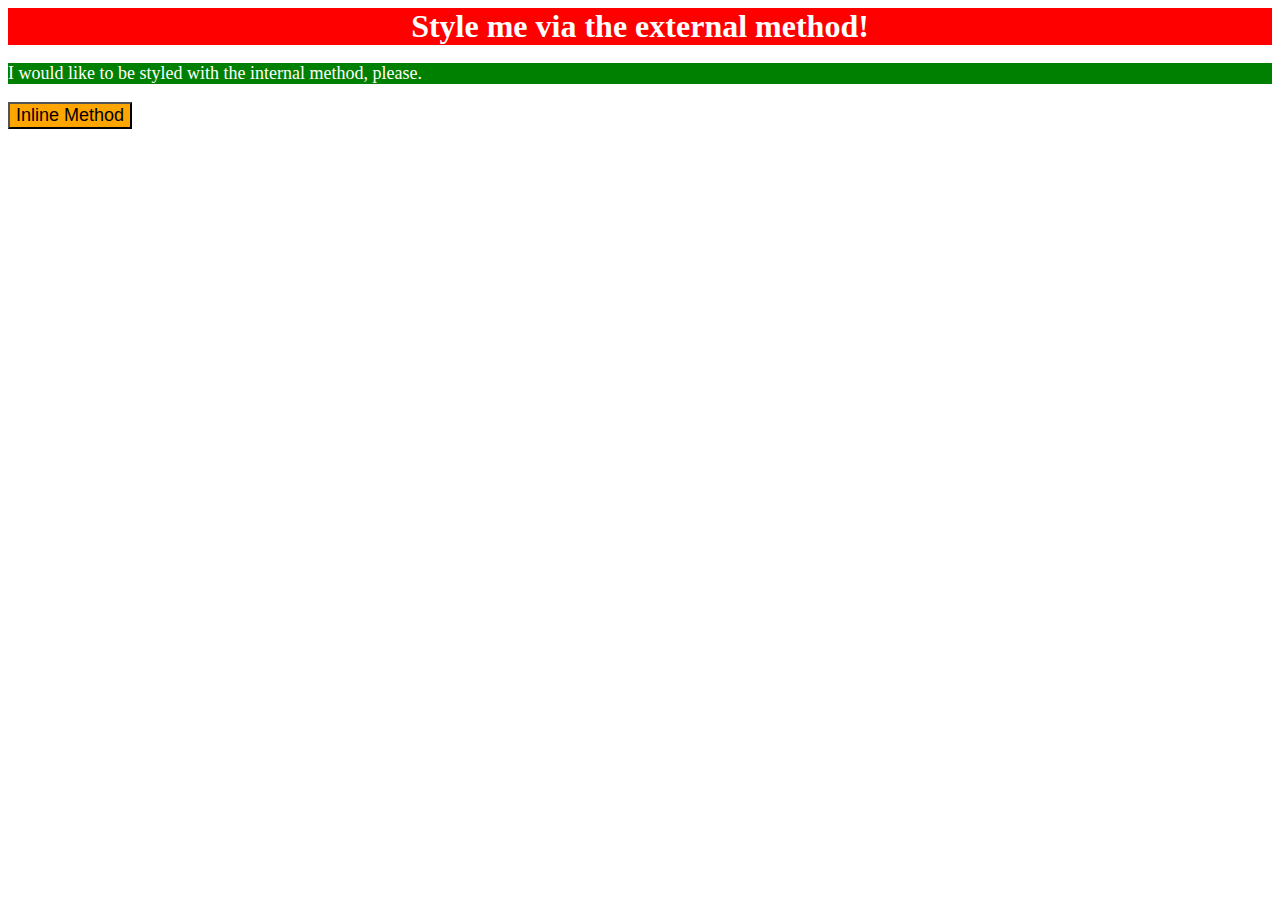
<file: foundations/01-css-methods/index.html>
<!DOCTYPE html>
<html lang="en">
  <head>
    <meta charset="UTF-8">
    <meta http-equiv="X-UA-Compatible" content="IE=edge">
    <meta name="viewport" content="width=device-width, initial-scale=1.0">
    <title>Methods for Adding CSS</title>
    <link rel="stylesheet" href="styles.css"> 
    <style>
      p {
    background-color: green;
    color: white;
    font-size: 18px;
      }
    </style>
  </head>
  <body>
    <div>Style me via the external method!</div>
    <p>I would like to be styled with the internal method, please.</p>
    <button style="background-color: orange; font-size: 18px;">Inline Method</button>
  </body>
</html>
</file>
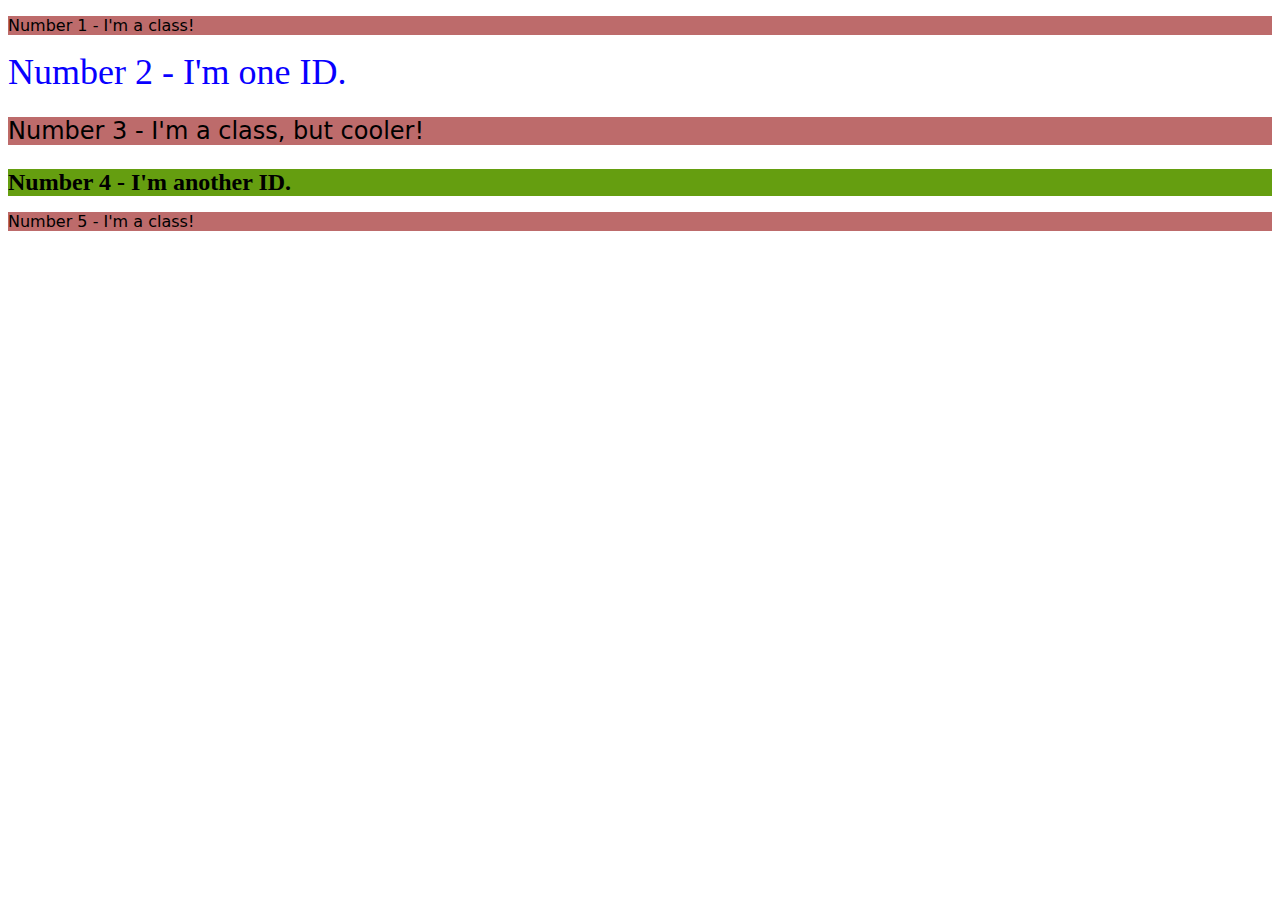
<file: foundations/02-class-id-selectors/index.html>
<!DOCTYPE html>
<html lang="en">
  <head>
    <meta charset="UTF-8">
    <meta http-equiv="X-UA-Compatible" content="IE=edge">
    <meta name="viewport" content="width=device-width, initial-scale=1.0">
    <title>Class and ID Selectors</title>
    <link rel="stylesheet" href="style.css">
  </head>
  <body>
    <p class="odd" id="first">Number 1 - I'm a class!</p>
    <div class="pair" id="second">Number 2 - I'm one ID.</div>
    <p class="odd" id="third">Number 3 - I'm a class, but cooler!</p>
    <div class="pair" id="fourth">Number 4 - I'm another ID.</div>
    <p class="odd" id="fifth">Number 5 - I'm a class!</p>
  </body>
</html>
</file>
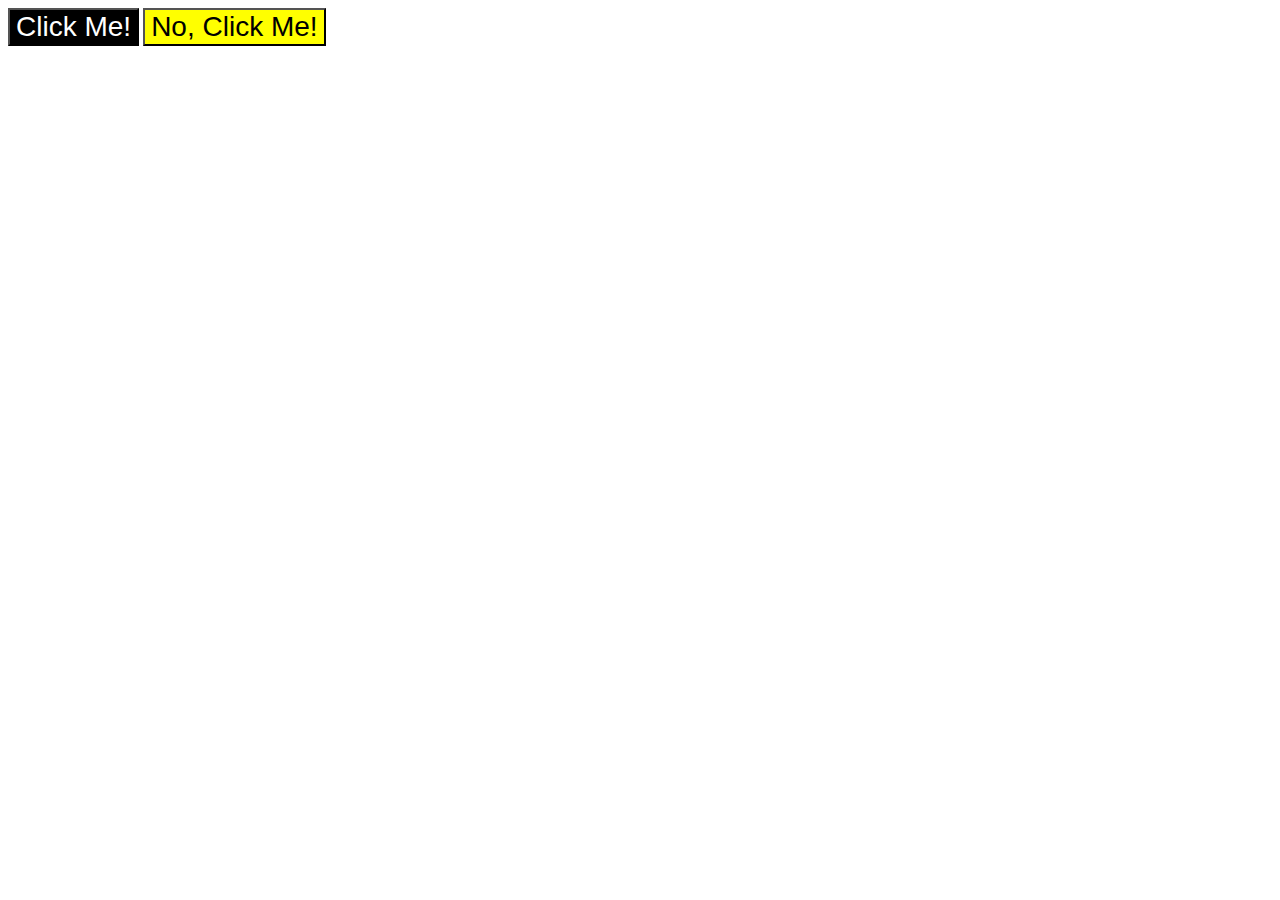
<file: foundations/03-grouping-selectors/index.html>
<!DOCTYPE html>
<html lang="en">
  <head>
    <meta charset="UTF-8">
    <meta http-equiv="X-UA-Compatible" content="IE=edge">
    <meta name="viewport" content="width=device-width, initial-scale=1.0">
    <title>Grouping Selectors</title>
    <link rel="stylesheet" href="style.css">
  </head>
  <body>
    <button class="click" id="first">Click Me!</button>
    <button class="click" id="second">No, Click Me!</button>
  </body>
</html>
</file>
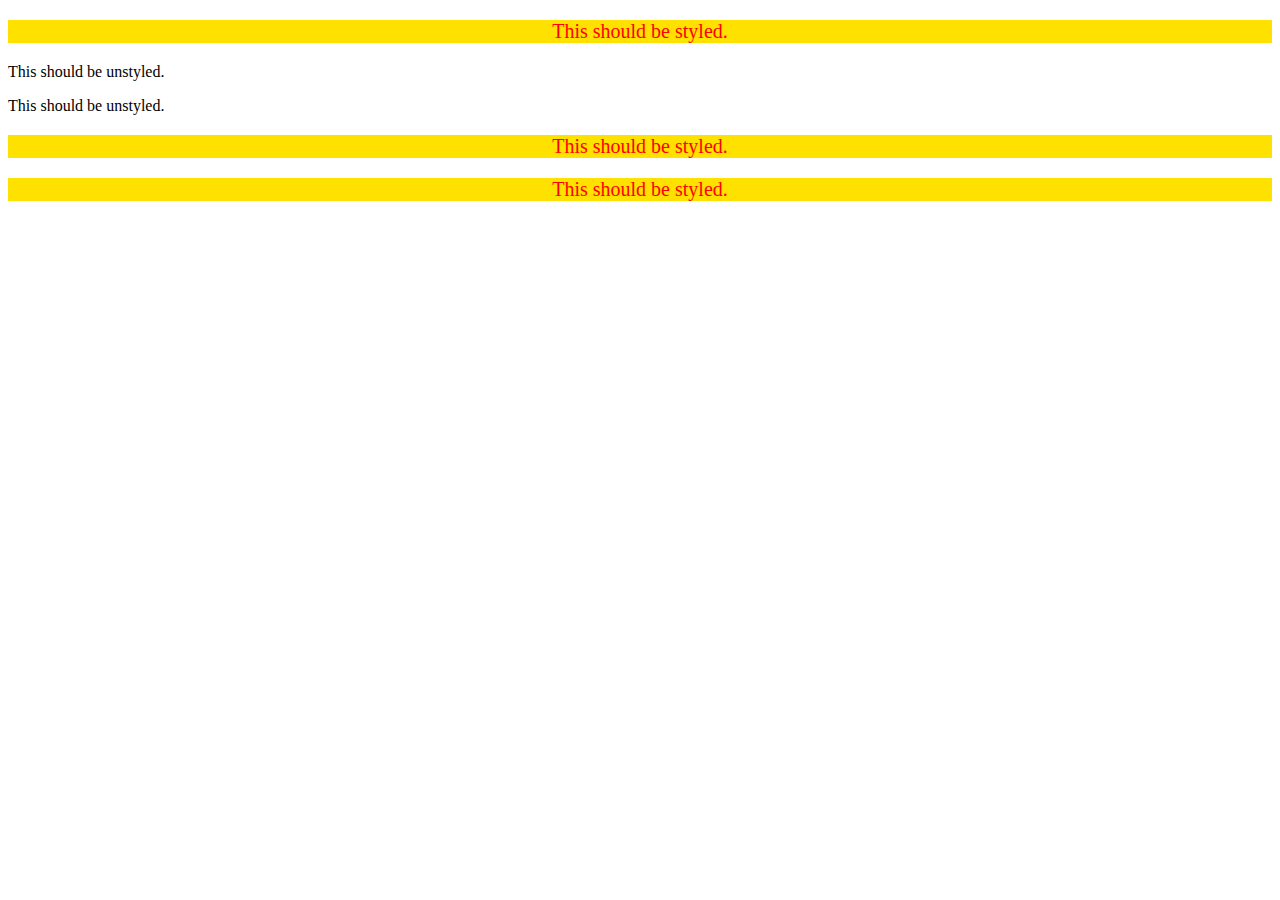
<file: foundations/05-descendant-combinator/index.html>
<!DOCTYPE html>
<html lang="en">
  <head>
    <meta charset="UTF-8">
    <meta http-equiv="X-UA-Compatible" content="IE=edge">
    <meta name="viewport" content="width=device-width, initial-scale=1.0">
    <title>Descendant Combinator</title>
    <link rel="stylesheet" href="style.css">
  </head>
  <body>
    <div class="container">
      <p class="text" id="styled">This should be styled.</p>
    </div>
    <p class="text">This should be unstyled.</p>
    <p class="text">This should be unstyled.</p>
    <div class="container">
      <p class="text" id="styled">This should be styled.</p>
      <p class="text" id="styled">This should be styled.</p>
    </div>
  </body>
</html>
</file>
<file: foundations/01-css-methods/styles.css>
div {
  background-color: red;
  color: white;
  font-size: 32px;
  text-align: center;
  font-weight: bold;
}
</file>
<file: foundations/02-class-id-selectors/style.css>
.odd {
  background-color: rgb(189, 107, 107);
  font-family: 'Verdana', 'DejaVu Sans', sans-serif;
}
#second {
  color: rgb(8, 0, 255);
  font-size: 36px;
}
#third {
  background-color: rgb(189, 107, 107);
  font-family: 'DejaVu Sans', sans-serif;
  font-size: 24px;
}
#fourth {
  background-color: rgb(101, 158, 16);
  font-size: 24px;
  font-weight: bold;
}
</file>
<file: foundations/03-grouping-selectors/style.css>
.click {
  font-size: 28px;
  font-family: 'Helvetica', 'Times New Roman', sans-serif;
}

#first {
  background-color: black;
  color: white
}

#second {
  background-color: yellow;
}
</file>
<file: foundations/05-descendant-combinator/style.css>
#styled {
  background-color: rgb(255, 225, 0);
  color: red; 
  font-size: 20px;
  text-align: center;
}
</file>
